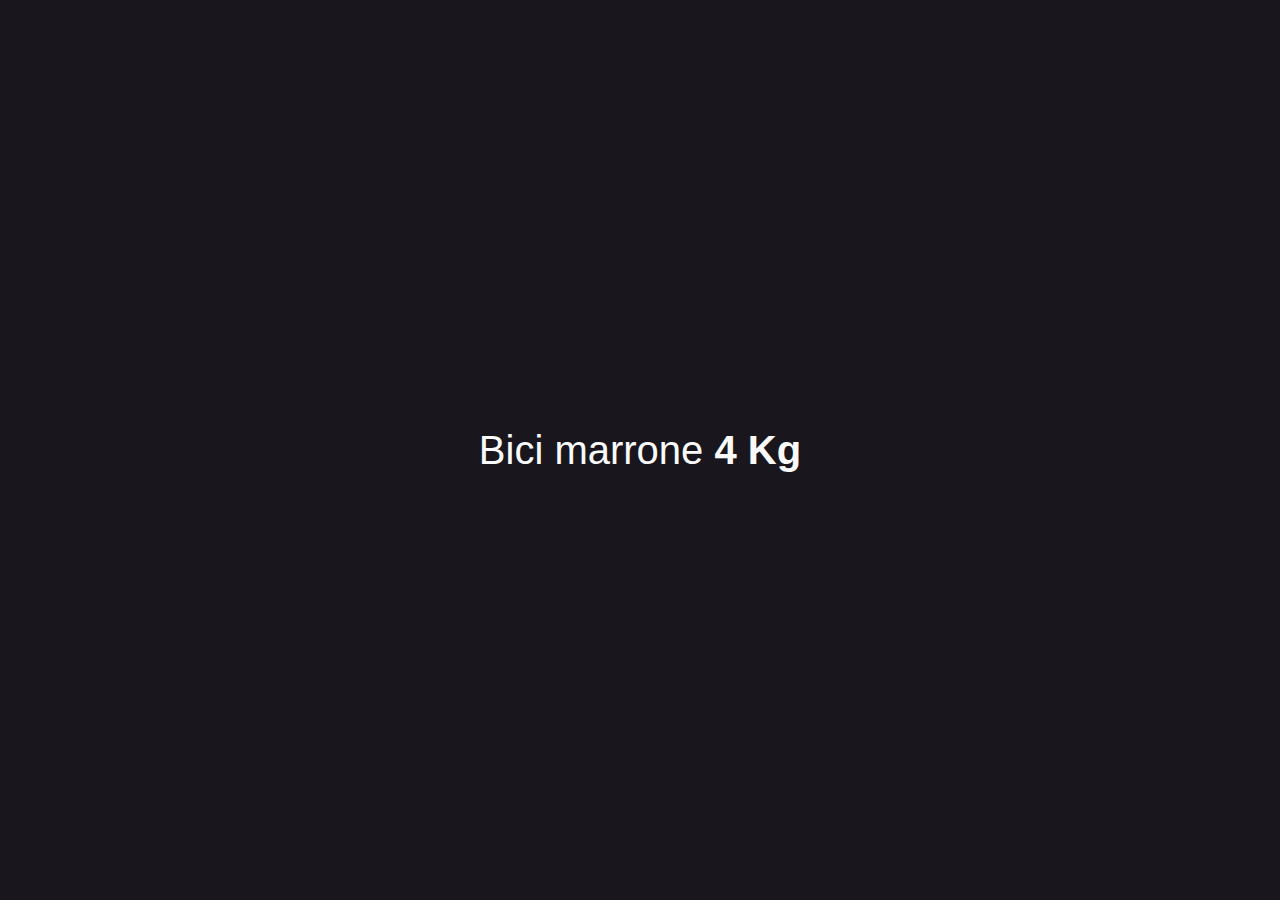
<file: js_snack_1/index.html>
<!DOCTYPE html>
<html lang="en">
<head>
    <meta charset="UTF-8">
    <meta http-equiv="X-UA-Compatible" content="IE=edge">
    <meta name="viewport" content="width=device-width, initial-scale=1.0">
    <title>js_snack_1</title>

    <!-- CSS -->
    <link rel="stylesheet" href="./_assets/css/main.css">

</head>
<body>

    <div class="container"></div>

    <!-- SCRIPT -->
    <script src="./_assets/js/main.js"></script>
    
</body>
</html>
</file>
<file: js_snack_1/_assets/css/main.css>
* {
    box-sizing: border-box;
    margin: 0;
    padding: 0;
    text-decoration: none;
    list-style: none;
    list-style-type: none;
}

body {
    font-family: "Poppins", sans-serif;
    background: #19171d;
    color: #fafafa;
}

.container{
    width: 100%;
    height: 100vh;
    text-align: center;
    display: flex;
    align-items: center;
    justify-content: center;
}

.item{
    color: #fafafa;
    font-size: 2.5rem;
    font-weight: 400;
}

.peso{
    font-weight: 700;
}
</file>
